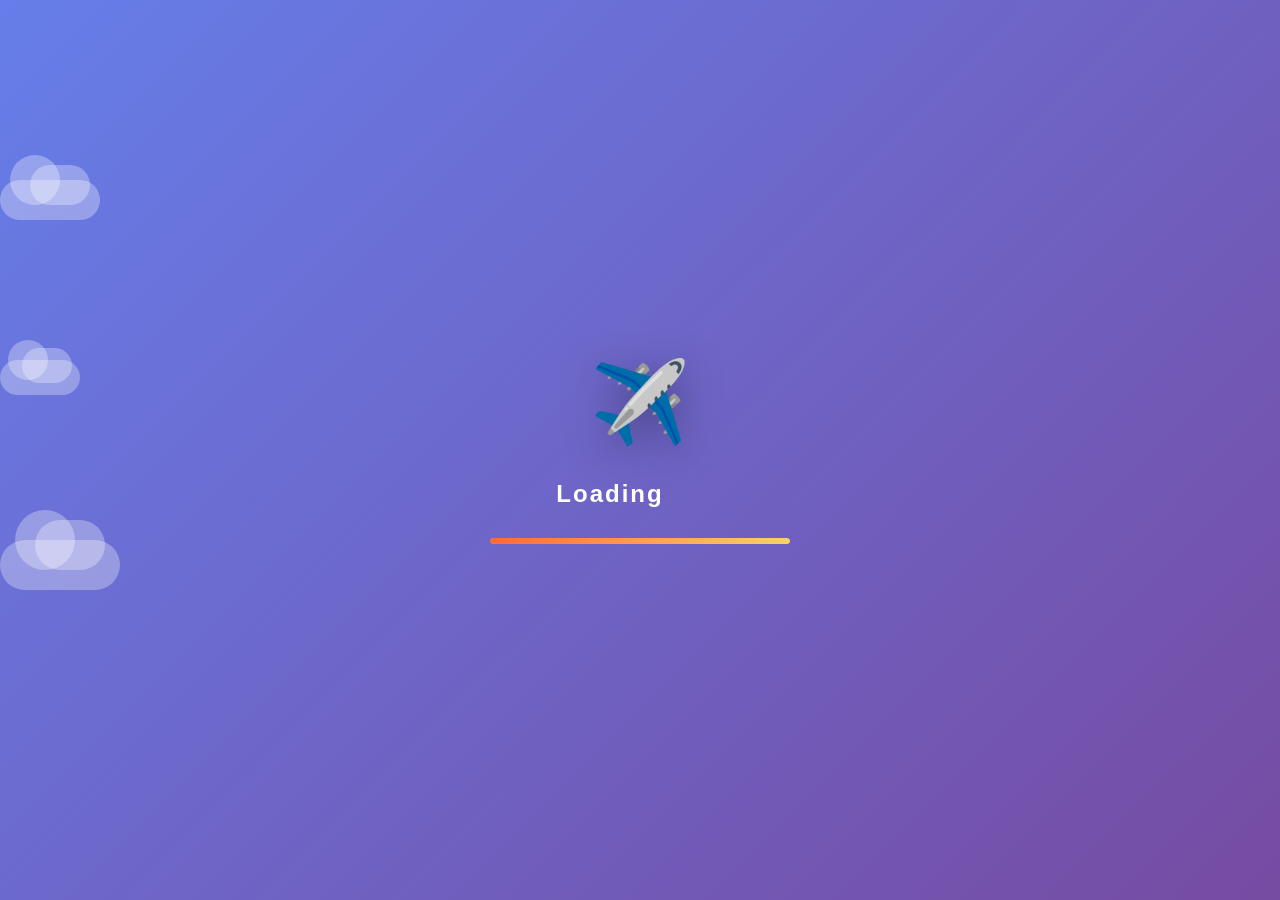
<file: loader.html>
<!DOCTYPE html>
<html lang="en">
<head>
  <meta charset="UTF-8">
  <meta name="viewport" content="width=device-width, initial-scale=1.0">
  <title>Loading...</title>
  <style>
    * {
      margin: 0;
      padding: 0;
      box-sizing: border-box;
    }

    body {
      font-family: 'Arial', sans-serif;
      background: linear-gradient(135deg, #667eea 0%, #764ba2 100%);
      height: 100vh;
      display: flex;
      justify-content: center;
      align-items: center;
      overflow: hidden;
    }

    .loader-container {
      text-align: center;
    }

    .airplane {
      font-size: 80px;
      animation: fly 2s ease-in-out infinite;
      display: inline-block;
      filter: drop-shadow(0 10px 20px rgba(0,0,0,0.3));
    }

    @keyframes fly {
      0%, 100% {
        transform: translateY(0) rotate(-5deg);
      }
      50% {
        transform: translateY(-30px) rotate(5deg);
      }
    }

    .clouds {
      position: absolute;
      width: 100%;
      height: 100%;
      overflow: hidden;
      z-index: -1;
    }

    .cloud {
      position: absolute;
      background: rgba(255, 255, 255, 0.3);
      border-radius: 100px;
      animation: moveCloud linear infinite;
    }

    .cloud:before,
    .cloud:after {
      content: '';
      position: absolute;
      background: rgba(255, 255, 255, 0.3);
      border-radius: 100px;
    }

    .cloud1 {
      width: 100px;
      height: 40px;
      top: 20%;
      animation-duration: 20s;
    }

    .cloud1:before {
      width: 50px;
      height: 50px;
      top: -25px;
      left: 10px;
    }

    .cloud1:after {
      width: 60px;
      height: 40px;
      top: -15px;
      right: 10px;
    }

    .cloud2 {
      width: 120px;
      height: 50px;
      top: 60%;
      animation-duration: 25s;
      animation-delay: -5s;
    }

    .cloud2:before {
      width: 60px;
      height: 60px;
      top: -30px;
      left: 15px;
    }

    .cloud2:after {
      width: 70px;
      height: 50px;
      top: -20px;
      right: 15px;
    }

    .cloud3 {
      width: 80px;
      height: 35px;
      top: 40%;
      animation-duration: 18s;
      animation-delay: -10s;
    }

    .cloud3:before {
      width: 40px;
      height: 40px;
      top: -20px;
      left: 8px;
    }

    .cloud3:after {
      width: 50px;
      height: 35px;
      top: -12px;
      right: 8px;
    }

    @keyframes moveCloud {
      0% {
        left: -150px;
      }
      100% {
        left: 110%;
      }
    }

    .loading-text {
      color: white;
      font-size: 24px;
      font-weight: bold;
      margin-top: 30px;
      letter-spacing: 2px;
      animation: pulse 1.5s ease-in-out infinite;
    }

    @keyframes pulse {
      0%, 100% {
        opacity: 1;
      }
      50% {
        opacity: 0.5;
      }
    }

    .dots {
      display: inline-block;
      width: 60px;
      text-align: left;
    }

    .dot {
      animation: blink 1.4s infinite;
      opacity: 0;
    }

    .dot:nth-child(2) {
      animation-delay: 0.2s;
    }

    .dot:nth-child(3) {
      animation-delay: 0.4s;
    }

    @keyframes blink {
      0%, 20% {
        opacity: 0;
      }
      50% {
        opacity: 1;
      }
      100% {
        opacity: 0;
      }
    }

    .progress-bar {
      width: 300px;
      height: 6px;
      background: rgba(255, 255, 255, 0.2);
      border-radius: 10px;
      margin: 30px auto 0;
      overflow: hidden;
    }

    .progress-fill {
      height: 100%;
      background: linear-gradient(90deg, #FF6B35, #FFD166);
      border-radius: 10px;
      animation: loading 3s ease-in-out infinite;
    }

    @keyframes loading {
      0% {
        width: 0%;
      }
      50% {
        width: 70%;
      }
      100% {
        width: 100%;
      }
    }
  </style>
</head>
<body>
  <div class="clouds">
    <div class="cloud cloud1"></div>
    <div class="cloud cloud2"></div>
    <div class="cloud cloud3"></div>
  </div>

  <div class="loader-container">
    <div class="airplane">✈️</div>
    <div class="loading-text">
      Loading<span class="dots"><span class="dot">.</span><span class="dot">.</span><span class="dot">.</span></span>
    </div>
    <div class="progress-bar">
      <div class="progress-fill"></div>
    </div>
  </div>

  <script>
    // Redirect to index.html after 3 seconds
    setTimeout(() => {
      window.location.href = 'index.html';
    }, 3000);
  </script>
</body>
</html>
</file>
